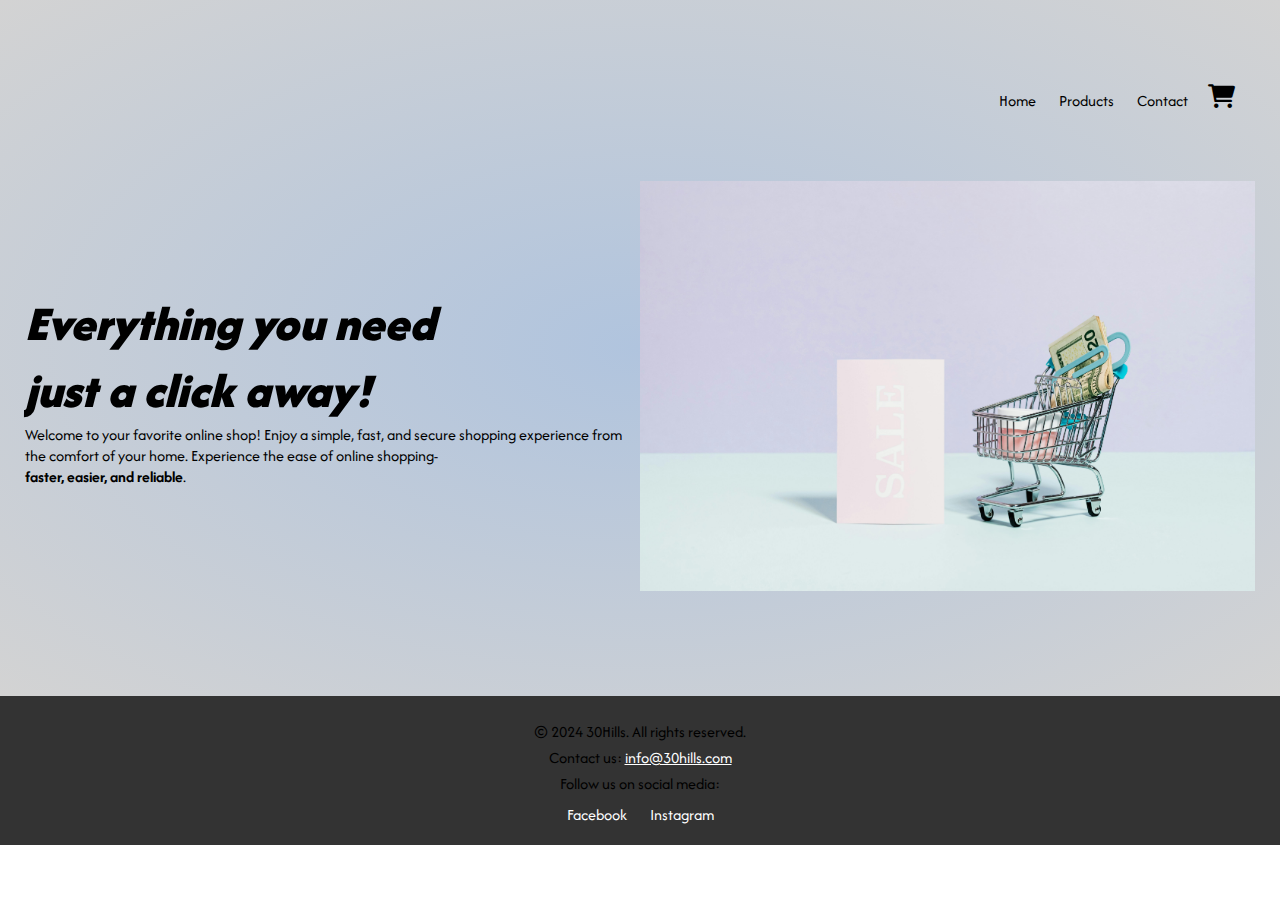
<file: index.html>
<!DOCTYPE html>
<html lang="en">
<head>
    <meta charset="UTF-8">
    <meta name="viewport" content="width=device-width, initial-scale=1.0">
    <title>Online shop</title>
    <link rel="stylesheet" href="style.css">
    <link rel="preconnect" href="https://fonts.googleapis.com">
    <link rel="preconnect" href="https://fonts.gstatic.com" crossorigin>
    <link href="https://fonts.googleapis.com/css2?family=Afacad+Flux:wght@400;500;600;700;800;900&display=swap" rel="stylesheet">
    <link rel="stylesheet" href="https://cdnjs.cloudflare.com/ajax/libs/font-awesome/6.0.0-beta3/css/all.min.css">
</head>
<body>
    <div class="header">
        <div class="container">
            <div class="navbar">
                <nav>
                    <ul> 
                        <li><a href="">Home</a></li>
                        <li><a href="products.html">Products</a></li>
                        <li><a href="contact.html">Contact</a></li>
                    </ul>
                </nav>
                <i class="fas fa-shopping-cart"></i>
            </div>
            <!-- Korpa za kupovinu -->
            <div class="cart" id="cart">
                <div class="cart-header">
                    <h2>Shopping cart</h2>
                    <span id="close-cart" class="close-cart">&times;</span>
                </div>
                <ul id="cart-items">
                <!-- Stavke u korpi će biti učitane ovde dinamički -->
                </ul>
                <div class="cart-total">
                    <h3>Total: <span id="cart-total">0.00</span>RSD</h3>
                </div>
                <button id="checkout" class="checkout-btn">Buy</button>
            </div>
            <div class="row">
                <div class="col2">
                    <h1><i>Everything you need <br>just a click away!</i></h1>
                    <p>Welcome to your favorite online shop! 
                        Enjoy a simple, fast, and secure shopping experience from the comfort of your home. 
                        Experience the ease of online shopping-<br><b>faster, easier, and reliable</b>.</p>
                </div>
                <div class="col2">
                    <img src="image/pexels-karolina-grabowska-5632346.jpg" alt="Shop image">
                </div>
            </div>
        </div>
    </div>
    <script src="script.js"></script>
</body>
<footer>
    <div class="footer-container">
        <p>&copy; 2024 30Hills. All rights reserved.</p>
        <p>Contact us: <a href="mailto:info@yourcompany.com">info@30hills.com</a></p>
        <p>Follow us on social media:</p>
        <div class="social-links">
            <a href="https://www.facebook.com/30Hills/?locale=sr_RS" target="_blank">Facebook</a>
            <a href="https://www.instagram.com/30hills/" target="_blank">Instagram</a>
        </div>
    </div>
</footer>
</html>
</file>
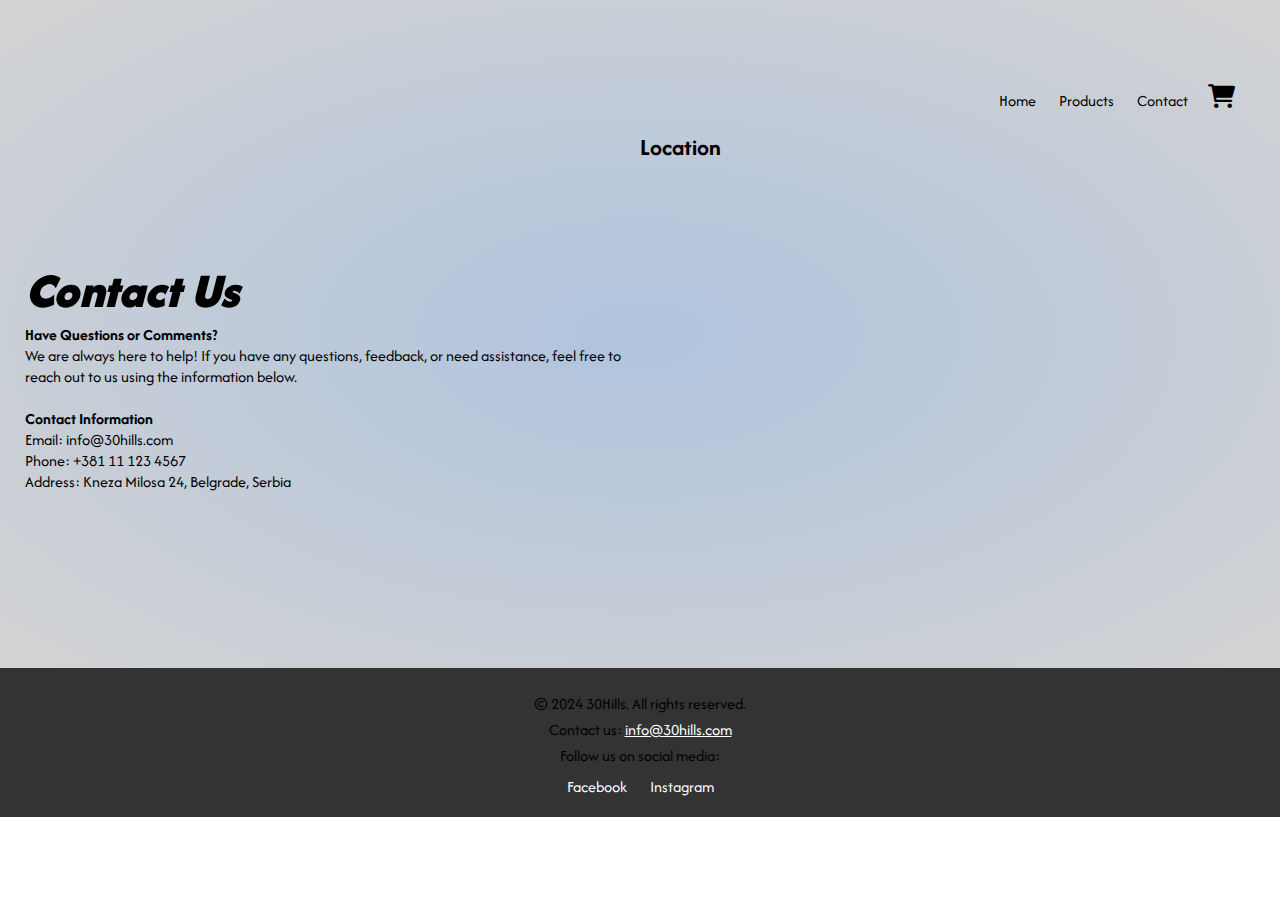
<file: contact.html>
<!DOCTYPE html>
<html lang="en">
<head>
    <meta charset="UTF-8">
    <meta name="viewport" content="width=device-width, initial-scale=1.0">
    <title>Online shop</title>
    <link rel="stylesheet" href="style.css">
    <link rel="preconnect" href="https://fonts.googleapis.com">
    <link rel="preconnect" href="https://fonts.gstatic.com" crossorigin>
    <link href="https://fonts.googleapis.com/css2?family=Afacad+Flux:wght@400;500;600;700;800;900&display=swap" rel="stylesheet">
    <link rel="stylesheet" href="https://cdnjs.cloudflare.com/ajax/libs/font-awesome/6.0.0-beta3/css/all.min.css">
</head>
<body>
    <div class="header">
        <div class="container">
            <div class="navbar">
                <nav>
                    <ul> 
                        <li><a href="index.html">Home</a></li>
                        <li><a href="products.html">Products</a></li>
                        <li><a href="">Contact</a></li>
                    </ul>
                </nav>
                <i class="fas fa-shopping-cart"></i>
            </div>
            <!-- Korpa za kupovinu -->
            <div class="cart" id="cart">
                <div class="cart-header">
                    <h2>Shopping cart</h2>
                    <span id="close-cart" class="close-cart">&times;</span>
                </div>
                <ul id="cart-items">
                <!-- Stavke u korpi će biti učitane ovde dinamički -->
                </ul>
                <div class="cart-total">
                    <h3>Total: <span id="cart-total">0.00</span>RSD</h3>
                </div>
                <button id="checkout" class="checkout-btn">Buy</button>
            </div>
            <div class="row">
                <div class="col2">
                    <h1><i>Contact Us</h1></i>
                    <p><b>Have Questions or Comments?</b></p>
                    <p>We are always here to help! If you have any questions, feedback, or need assistance, 
                    feel free to reach out to us using the information below.</p>
                    <br>
                    <p><b>Contact Information</b></p>
                        <p>Email: info@30hills.com</p>
                        <p>Phone: +381 11 123 4567</p>
                        <p>Address: Kneza Milosa 24, Belgrade, Serbia</p>
                </div>
                <div class="col2">
                    <div class="col-lg-6 mb-4 mb-lg-0">
                        <h2 class="mb-4">Location</h2>
                        <div id="map" class = "google-map">
                            <iframe src="https://www.google.com/maps/embed?pb=!1m18!1m12!1m3!1d2830.7894121724107!2d20.457124234544228!3d44.80548018376754!2m3!1f0!2f0!3f0!3m2!1i1024!2i768!4f13.1!3m3!1m2!1s0x475a7aa825254bc5%3A0xc08c81b2efc58d55!2z0JrQvdC10LfQsCDQnNC40LvQvtGI0LAgMjQsINCR0LXQvtCz0YDQsNC0!5e0!3m2!1ssr!2srs!4v1718820054645!5m2!1ssr!2srs" width="600" height="450" style="border:0;" allowfullscreen="" loading="lazy" referrerpolicy="no-referrer-when-downgrade"></iframe>
                        </div>
                    </div>
                </div>
            </div>
        </div>
    </div>
    <script src="script.js"></script>
</body>
<footer>
    <div class="footer-container">
        <p>&copy; 2024 30Hills. All rights reserved.</p>
        <p>Contact us: <a href="mailto:info@yourcompany.com">info@30hills.com</a></p>
        <p>Follow us on social media:</p>
        <div class="social-links">
            <a href="https://www.facebook.com/30Hills/?locale=sr_RS" target="_blank">Facebook</a>
            <a href="https://www.instagram.com/30hills/" target="_blank">Instagram</a>
        </div>
    </div>
</footer>
</html>
</file>
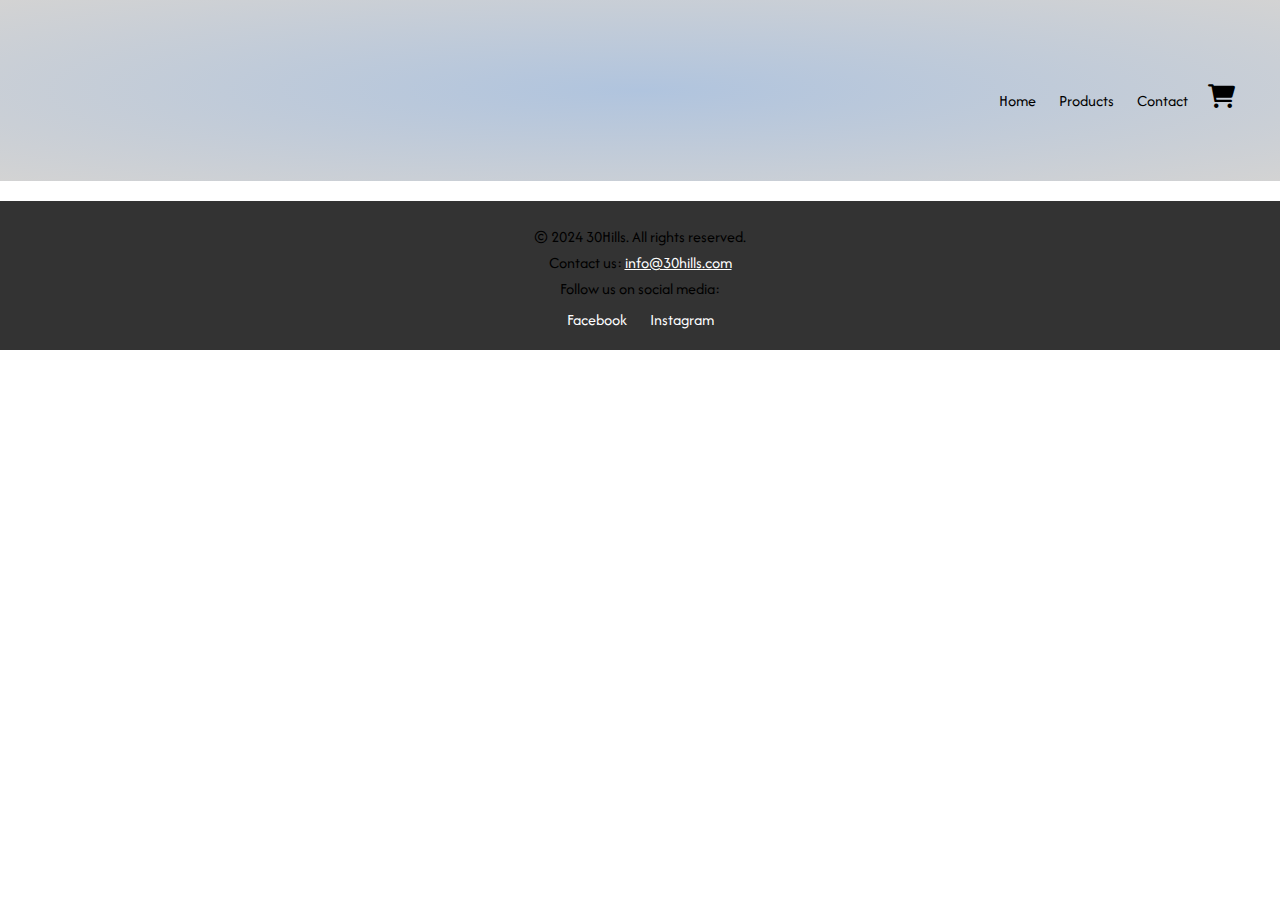
<file: product-details.html>
<!DOCTYPE html>
<html lang="en">
<head>
    <meta charset="UTF-8">
    <meta name="viewport" content="width=device-width, initial-scale=1.0">
    <title>Details</title>
    <link rel="stylesheet" href="style.css">
    <link rel="preconnect" href="https://fonts.googleapis.com">
    <link rel="preconnect" href="https://fonts.gstatic.com" crossorigin>
    <link href="https://fonts.googleapis.com/css2?family=Afacad+Flux:wght@400;500;600;700;800;900&display=swap" rel="stylesheet">
    <link rel="stylesheet" href="https://cdnjs.cloudflare.com/ajax/libs/font-awesome/6.0.0-beta3/css/all.min.css">
</head>
<body>
    <div class="header">
        <div class="container">
            <div class="navbar">
                <nav>
                    <ul> 
                        <li><a href="index.html">Home</a></li>
                        <li><a href="products.html">Products</a></li>
                        <li><a href="contact.html">Contact</a></li>
                    </ul>
                </nav>
                <i class="fas fa-shopping-cart"></i>
            </div>
        </div>
    </div>

    <!-- Dinamički prikaz detalja proizvoda -->
    <div id="product-details" class="container">
        <!-- Ovde će se popuniti podaci o proizvodu iz JavaScript-a -->
    </div>

    <!-- Korpa za kupovinu -->
    <div class="cart" id="cart">
        <div class="cart-header">
            <h2>Shopping cart</h2>
            <span id="close-cart" class="close-cart">&times;</span>
        </div>
        <ul id="cart-items">
            <!-- Stavke u korpi će biti učitane ovde dinamički -->
        </ul>
        <div class="cart-total">
            <h3>Total: <span id="cart-total">0.00</span>RSD</h3>
        </div>
        <button id="checkout" class="checkout-btn">Buy</button>
    </div>
    <script src="script.js"></script>
</body>
<footer>
    <div class="footer-container">
        <p>&copy; 2024 30Hills. All rights reserved.</p>
        <p>Contact us: <a href="mailto:info@yourcompany.com">info@30hills.com</a></p>
        <p>Follow us on social media:</p>
        <div class="social-links">
            <a href="https://www.facebook.com/30Hills/?locale=sr_RS" target="_blank">Facebook</a>
            <a href="https://www.instagram.com/30hills/" target="_blank">Instagram</a>
        </div>
    </div>
</footer>
</html>
</file>
<file: style.css>
*{
    margin: 0;
    padding: 0;
    box-sizing: border-box;
    font-family: "Afacad Flux";
}
body{
    font-family: "Afacad Flux", cursive;
    font-weight: 400; 
}
.navbar{
    display: flex;
    align-items: center;
    padding: 20px;
    justify-content: space-between;
}
.navbar i{
    font-size: 24px;
    margin-top: 10px;
    cursor: pointer;
}
nav{
    flex: 1;
    text-align: right;
}
nav ul{
    display: inline-block;
    list-style-type: none;
    margin-top: 20px;
}
nav ul li{
    display: inline-block;
    margin-right: 20px;
}
nav ul li a{
    text-decoration: none;
    color:black;
    transition: color 0.3s;
}
nav ul li a:hover {
    color: #007BFF; 
}
p{
    color:black;
}
h1{
    font-weight: 900;
    font-size: 50px;
}
.container{
    max-width: 1300px;
    margin: auto;
    padding-right: 25px;
    padding-left: 25px;
}
.row{
    display: flex;
    align-items: center;
    flex-wrap: wrap;
    justify-content: space-around;
}
.col2{
    flex-basis: 50%;
    min-width: 300px;
}
.col2 img{
    max-width: 100%;
    padding: 50px 0;
}
@media (max-width: 768px) {
    .row {
        flex-direction: column;
    }
    .col2 {
        text-align: center;
    }
}
.header{
    background: radial-gradient(#B0C4DE,#D3D3D3);
    padding: 50px 0;
}
/* Stilovi za proizvode */
.products {
    padding: 40px 0;
    background-color: #fff;
}

.products .container {
    text-align: center;
}

.products h2 {
    font-size: 2em;
    margin-bottom: 20px;
}

.product-list {
    display: flex;
    flex-wrap: wrap;
    gap: 20px;
    justify-content: center;
}

.product {
    border: 1px solid #ddd;
    border-radius: 5px;
    padding: 20px;
    width: 250px;
    box-sizing: border-box;
    transition: box-shadow 0.3s ease;
    background-color: #fafafa;
}

.product:hover {
    box-shadow: 0 0 10px rgba(0,0,0,0.1);
}

.product img {
    max-width: 100%;
    height: auto;
    margin-bottom: 15px;
}

.product h3 {
    font-size: 1.2em;
    margin-bottom: 10px;
}

.product p {
    font-size: 0.95em;
    color: #555;
    margin-bottom: 15px;
}

.product .price {
    font-size: 1.1em;
    font-weight: bold;
    margin-bottom: 15px;
}

.product button {
    background-color: #28a745;
    color: #fff;
    border: none;
    padding: 10px;
    cursor: pointer;
    border-radius: 5px;
    width: 100%;
    transition: background-color 0.3s ease;
}

.product button:hover {
    background-color: #218838;
}
.more-btn {
    background-color:#007BFF;
    color: #fff;
    border: none;
    padding: 15px;
    width: 200px;
    height: 50px;
    cursor: pointer;
    border-radius: 5px;
    font-size: 1em;
    transition: background-color 0.3s ease;
    text-decoration: none;
}

.more-btn:hover {
    background-color: #0056b3; /* Tamnija nijansa pri hover-u */
}
/* Stilovi za korpu */

.cart {
    display: none;
    position: fixed;
    top: 0;
    right: 0px;
    width: 400px;
    height: 100%;
    background-color: #fff;
    box-shadow: -2px 0 5px rgba(0,0,0,0.3);
    padding: 20px;
    box-sizing: border-box;
    transition: right 0.3s ease;
    z-index: 1000;
}
.add-to-cart{
    display: block;
    margin-top: auto;
    margin-bottom: 10px;
    background-color:#007BFF;
    color: #fff;
    border: none;
    padding: 15px;
    width: 200px;
    height: 50px;
    cursor: pointer;
    border-radius: 5px;
    font-size: 1em;
    transition: background-color 0.3s ease;
}
.add-to-cart:hover{
    background-color: #2F4F4F;
}
.cart-open {
    display: block; /* Korpa je prikazana kada se doda klasa 'cart-open' */
}

.close-cart {
    font-size: 24px;
    cursor: pointer;
    float: right;
}
.cart-header {
    display: flex;
    justify-content: space-between;
    align-items: center;
}
.cart-header h2 {
    margin: 0;
}
.cart ul {
    list-style: none;
    padding: 0;
    margin: 20px 0;
    max-height: 60%;
    overflow-y: auto;
}
.cart ul li {
    display: flex;
    justify-content: space-between;
    align-items: center;
    margin-bottom: 15px;
    border-bottom: 1px solid #ddd;
    padding-bottom: 10px;
}

.cart ul li button {
    background-color: #dc3545;
    border: none;
    color: #fff;
    padding: 5px 10px;
    cursor: pointer;
    border-radius: 3px;
    font-size: 0.9em;
}

.cart-total {
    font-size: 1.2em;
    margin-bottom: 20px;
}

.checkout-btn {
    background-color: #007bff;
    color: #fff;
    border: none;
    padding: 15px;
    width: 100%;
    cursor: pointer;
    border-radius: 5px;
    font-size: 1em;
    transition: background-color 0.3s ease;
}

.checkout-btn:hover {
    background-color: #0056b3;
}

/* Aktiviranje korpe */
.cart-active {
    right: 0;
}

/* Responsive Stilovi */
@media (max-width: 768px) {
    .product-list {
        flex-direction: column;
        align-items: center;
    }

    .product {
        width: 80%;
    }

    .cart {
        width: 100%;
    }
}
/*Stilizovanje stranice product-details.html*/
.product-card {
    background-color: white; 
    border: 1px solid #ddd; 
    border-radius: 8px; 
    padding: 20px; 
    margin: 20px; 
    box-shadow: 0 2px 5px rgba(0, 0, 0, 0.1); 
    text-align: center; 
    display: flex;
    flex-direction: column; /* Postavlja elemente u kolonu */
    align-items: center; /* Centriranje po horizontali */
    text-align: center; /* Centriranje teksta */
    padding: 20px; /* Unutrašnji razmak */
    border: 1px solid #ccc; /* Ivice kartice */
    border-radius: 5px; /* Zaobljene ivice */
    margin: 10px; /* Razmak između kartica */
}

.product-card img {
    max-width: 100%; 
    height: auto; 
}

.more-btn {
    display: block;
    padding: 10px 15px;
    background-color: #007BFF;
    color: white;
    text-decoration: none;
    border-radius: 5px;
    margin-bottom: 10px;
}

.more-btn:hover {
    background-color: #0056b3;
}
.product-details {
    max-width: 800px; 
    margin: 20px auto; 
    padding: 20px; 
    background-color: white;
    border: 1px solid #ddd; 
    border-radius: 8px;
    box-shadow: 0 2px 5px rgba(0, 0, 0, 0.1);
    justify-content: center;
}
.product-details img {
    max-width: 100%;
    height: auto;
}
.back-btn {
    display: block;
    margin-top: auto;
    margin-bottom: 10px;
    background-color:#72787d;
    color: #fff;
    border: none;
    justify-content: center;
    text-align: center;
    padding: 15px;
    width: 200px;
    height: 50px;
    cursor: pointer;
    border-radius: 5px;
    transition: background-color 0.3s ease;
    text-decoration: none;
}

.back-btn:hover {
    background-color: #5a6268;
}

#product-details {
    margin-top: 20px;
    margin-left: 0px;
}
footer {
    background-color: #333; /* Pozadinska boja footer-a */
    color: white; /* Boja teksta */
    text-align: center; /* Centriranje teksta */
    padding: 20px 0; /* Padding za vertikalni razmak */
    position: relative; /* Pozicioniranje */
    bottom: 0; /* Podesite footer da bude na dnu */
    width: 100%; /* Podesite širinu */
}

.footer-container {
    max-width: 1200px; /* Maksimalna širina footer-a */
    margin: 0 auto; /* Centriranje footer-a */
}
.footer-container a{
    color: white; /* Boja linkova */
    cursor: pointer;
}

.footer-container p {
    margin: 5px 0; /* Razmak između paragrafa */
}

.social-links {
    margin-top: 10px; /* Razmak iznad linkova za društvene mreže */
}

.social-links a {
    color: white; /* Boja linkova */
    text-decoration: none; /* Uklanjanje podvlačenja */
    margin: 0 10px; /* Razmak između linkova */
}

.social-links a:hover {
    text-decoration: underline; /* Podvlačenje pri prelasku mišem */
}
</file>
